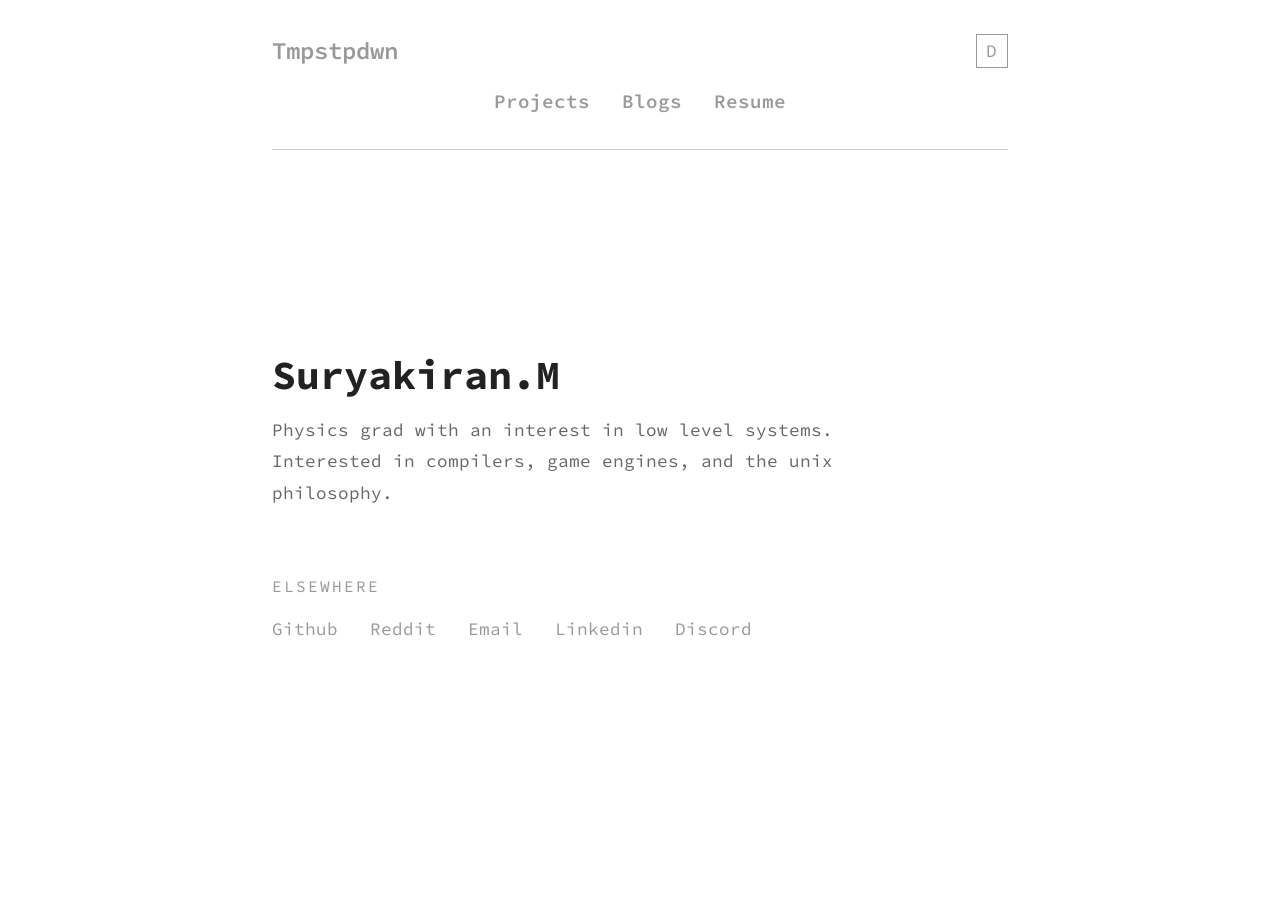
<file: index.html>
<!DOCTYPE html>
<html lang="en">
<head>
    <meta charset="UTF-8">
    <meta name="viewport" content="width=device-width, initial-scale=1.0">
    <title>Tmpstpdwn</title>
    <link rel="stylesheet" href="/assets/style.css">
    <script src="/assets/theme_set.js"></script>
    <script src="/assets/utilities.js"></script>
</head>
<body>
    <div class="container">
        <header></header>
        <main class="main-centered">

            <h1>Suryakiran.M</h1>

            <p class="bio">
                Physics grad with an interest in low level systems. Interested in compilers, game engines, and the unix philosophy.
            </p>

            <section class="elsewhere">
                <div class="elsewhere-title">ELSEWHERE</div>
                <div class="social-links">
                    <a href="https://github.com/tmpstpdwn" target="_blank">Github</a>
                    <a href="https://reddit.com/u/tempestpdwn" target="_blank">Reddit</a>
                    <a href="mailto:tmpstpdwn@proton.me">Email</a>
                    <a href="https://www.linkedin.com/in/srykrnm/" target="_blank">Linkedin</a>
                    <a href="#" onclick="copy(event, '@tmpstpdwn', 1000)">Discord</a>
                </div>
            </section>

        </main>
    </div>
    <script src="/assets/header.js"></script>
</body>
</html>
</file>
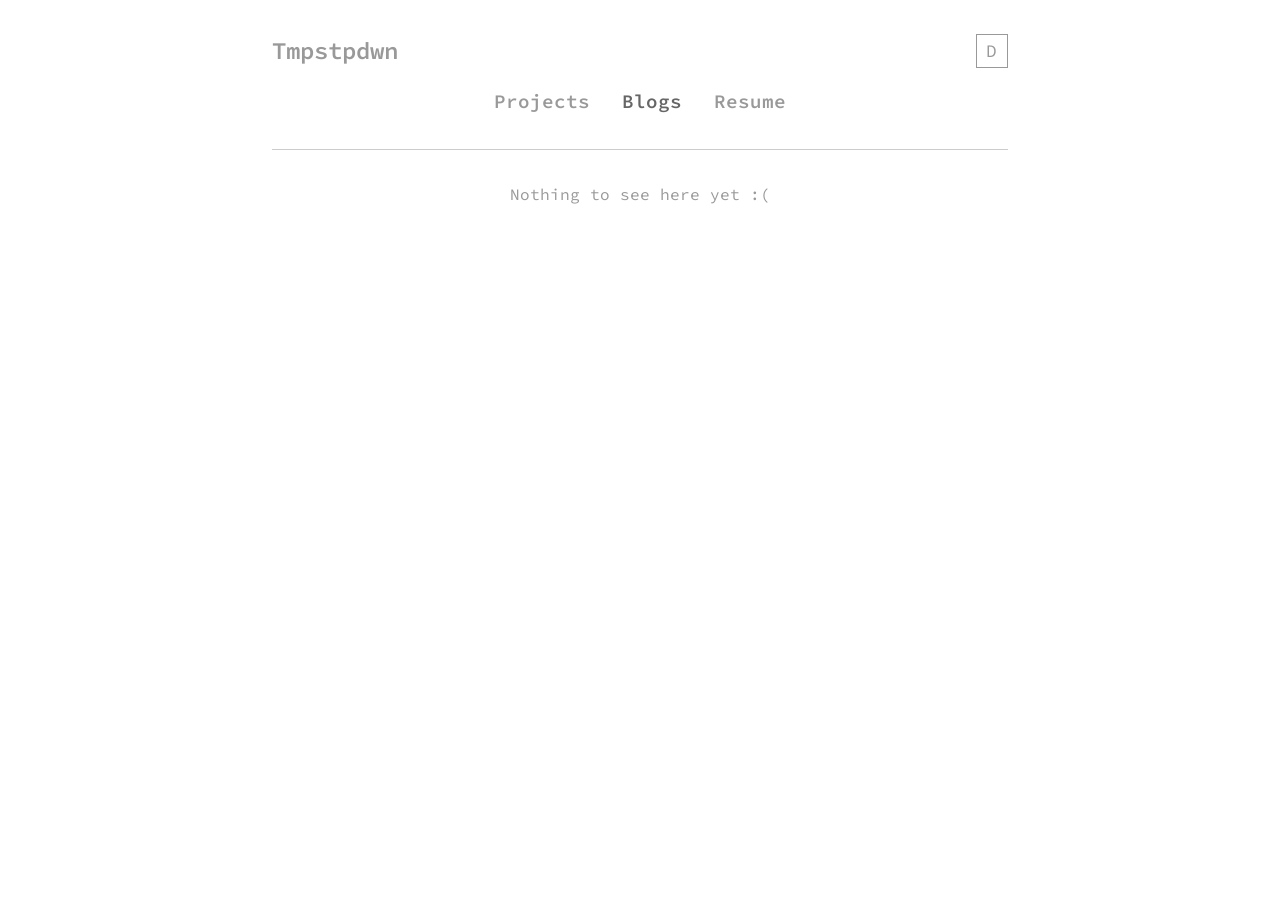
<file: blogs/index.html>
<!DOCTYPE html>
<html lang="en">
<head>
    <meta charset="UTF-8">
    <meta name="viewport" content="width=device-width, initial-scale=1.0">
    <title>Blogs - Tmpstpdwn</title>
    <link rel="stylesheet" href="/assets/style.css">
    <script src="/assets/theme_set.js"></script>
</head>
<body>
    <div class="container">
        <header></header>
        <main>
            <p class="nothin-to-see">
                Nothing to see here yet :(
            </p>
        </main>
    </div>
    <script src="/assets/header.js"></script>
</body>
</html>
</file>
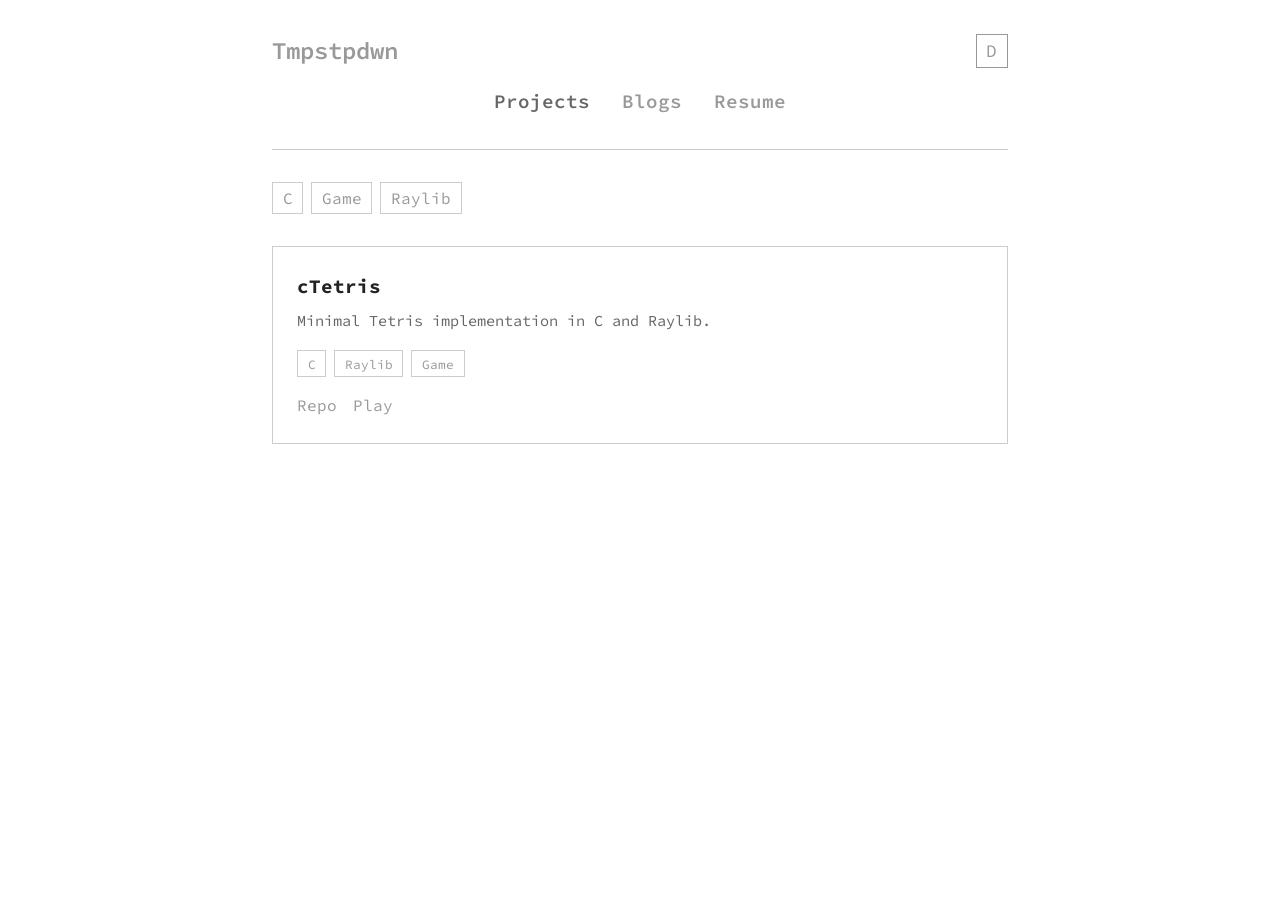
<file: projects/index.html>
<!DOCTYPE html>
<html lang="en">
<head>
    <meta charset="UTF-8">
    <meta name="viewport" content="width=device-width, initial-scale=1.0">
    <title>Projects - Tmpstpdwn</title>
    <link rel="stylesheet" href="/assets/style.css">
    <script src="/assets/theme_set.js"></script>
</head>
<body>
    <div class="container">
        <header></header>
        <main></main>
    </div>
    <script src="/assets/header.js"></script>
    <script src="script.js"></script>
</body>
</html>
</file>
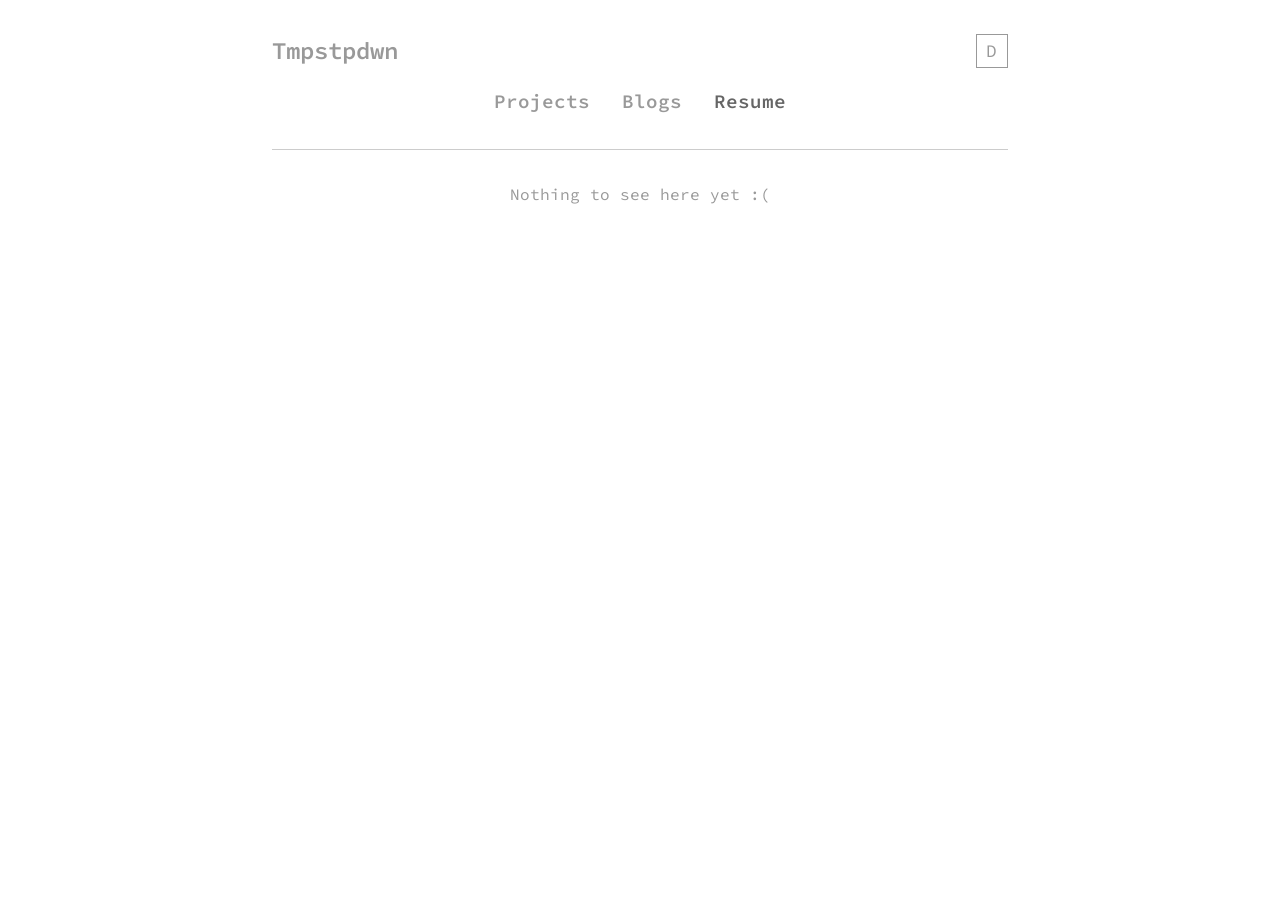
<file: resume/index.html>
<!DOCTYPE html>
<html lang="en">
<head>
    <meta charset="UTF-8">
    <meta name="viewport" content="width=device-width, initial-scale=1.0">
    <title>Resume - Tmpstpdwn</title>
    <link rel="stylesheet" href="/assets/style.css">
    <script src="/assets/theme_set.js"></script>
</head>
<body>
    <div class="container">
        <header></header>
        <main>
            <p class="nothin-to-see">
                Nothing to see here yet :(
            </p>
        </main>
    </div>
    <script src="/assets/header.js"></script>
</body>
</html>
</file>
<file: assets/style.css>
@import url('https://fonts.googleapis.com/css2?family=Source+Code+Pro:wght@300;400;600&display=swap');

:root {
    --bg-color: #ffffff;
    --text-main: #222222;
    --text-muted: #666666;
    --text-light: #999999;
    --border-color: #cccccc;
}

[data-theme="dark"] {
    --bg-color: #121212;
    --text-main: #eeeeee;
    --text-muted: #aaaaaa;
    --text-light: #666666;
    --border-color: #333333;
}

* {
    box-sizing: border-box;
    margin: 0;
    padding: 0;
}

body {
    font-family: 'Source Code Pro', monospace;
    background-color: var(--bg-color);
    color: var(--text-main);
    transition: background-color 0.2s, color 0.2s;
    line-height: 1.6;
    display: flex;
    justify-content: center;
    min-height: 100vh;
}

.container {
    width: 100%;
    max-width: 800px;
    padding: 2rem;
    display: flex;
    flex-direction: column;
    min-height: 100vh;
}

main {
    flex: 1;
    display: flex;
    flex-direction: column;
    padding-bottom: 4rem;
}

main.main-centered {
    justify-content: center;
}

/* Header */
header {
    display: flex;
    flex-direction: column;
    gap: 1rem;
    padding-bottom: 2rem;
    border-bottom: 1px solid var(--border-color);
    margin-bottom: 2rem;
}

header > div:first-child {
    display: flex;
    justify-content: space-between;
    align-items: center;
    width: 100%;
}

nav {
    display: flex;
    gap: 2rem;
    justify-content: center;
}

.logo-nav, nav a {
    text-decoration: none;
    color: var(--text-light);
    font-weight: 600;
    transition: color 0.2s;
}

.logo-nav {
    font-size: 1.5rem;
}

nav a {
    font-size: 1.2rem;
}

nav a.active {
    color: var(--text-muted);
}

.logo-nav:hover, nav a:hover, nav a.active:hover {
    color: var(--text-main);
}

#theme-toggle {
    background: transparent;
    color: var(--text-light);
    border: 1px solid var(--text-light);
    padding: 0.3rem 0.6rem;
    cursor: pointer;
    font-family: inherit;
    font-size: 1.1rem;
    transition: all 0.2s ease;
}

#theme-toggle:hover {
    color: var(--text-main);
    border-color: var(--text-main);
}

/* Home page */
h1 {
    font-size: 2.5rem;
    margin-bottom: 0.5rem;
}

.bio {
    font-size: 1.1rem;
    color: var(--text-muted);
    max-width: 650px;
    margin-bottom: 4rem;
    line-height: 1.8;
}

.elsewhere-title {
    font-size: 1rem;
    letter-spacing: 2px;
    color: var(--text-light);
    margin-bottom: 1rem;
}

.social-links {
    display: flex;
    column-gap: 2rem;
    row-gap: 0.2rem;
    flex-wrap: wrap;
}

.social-links a {
    text-decoration: none;
    color: var(--text-light);
    transition: color 0.2s, opacity 0.3s ease;
    font-size: 1.1rem;
}

.social-links a:hover {
    color: var(--text-main);
}

/* Tags */
#tag-filters {
    display: flex;
    gap: 0.5rem;
    flex-wrap: wrap;
    margin-bottom: 2rem;
}

.tag-filter {
    background: transparent;
    border: 1px solid var(--border-color);
    padding: 0.3rem 0.6rem;
    color: var(--text-light);
    cursor: pointer;
    font-family: inherit;
    font-size: 1rem;
    transition: all 0.2s;
}

.tag-filter:hover {
    border-color: var(--text-muted);
    color: var(--text-muted);
}

.tag-filter.active {
    border-color: var(--text-main);
    color: var(--text-main);
}

.tags {
    display: flex;
    gap: 0.5rem;
    flex-wrap: wrap;
    margin-bottom: 1rem;
}

/* Projects */
#projects-container {
    display: flex;
    flex-direction: column;
    gap: 2rem;
}

.project-card {
    border: 1px solid var(--border-color);
    padding: 1.5rem;
    transition: border-color 0.2s;
}

.project-card:hover {
    border-color: var(--text-main);
}

.project-card h2 {
    font-size: 1.2rem;
    margin: 0 0 0.5rem 0;
    color: var(--text-main);
}

.project-card a {
    text-decoration: none;
    color: var(--text-main);
}

.project-card p {
    color: var(--text-muted);
    font-size: 0.95rem;
    margin-bottom: 1rem;
}

.project-card .tag {
    background: transparent;
    border: 1px solid var(--border-color);
    padding: 0.3rem 0.6rem;
    color: var(--text-light);
    font-family: inherit;
    font-size: 0.8rem;
}

.project-links {
    display: flex;
    gap: 1rem;
    flex-wrap: wrap;
}

.project-links a {
    text-decoration: none;
    color: var(--text-light);
    transition: color 0.2s;
}

.project-links a:hover {
    color: var(--text-main);
}

/* Nothing to see */
.nothin-to-see {
    text-align: center;
    margin: 0 auto;
    color: var(--text-light);
    font-size: 1rem;
}
</file>
